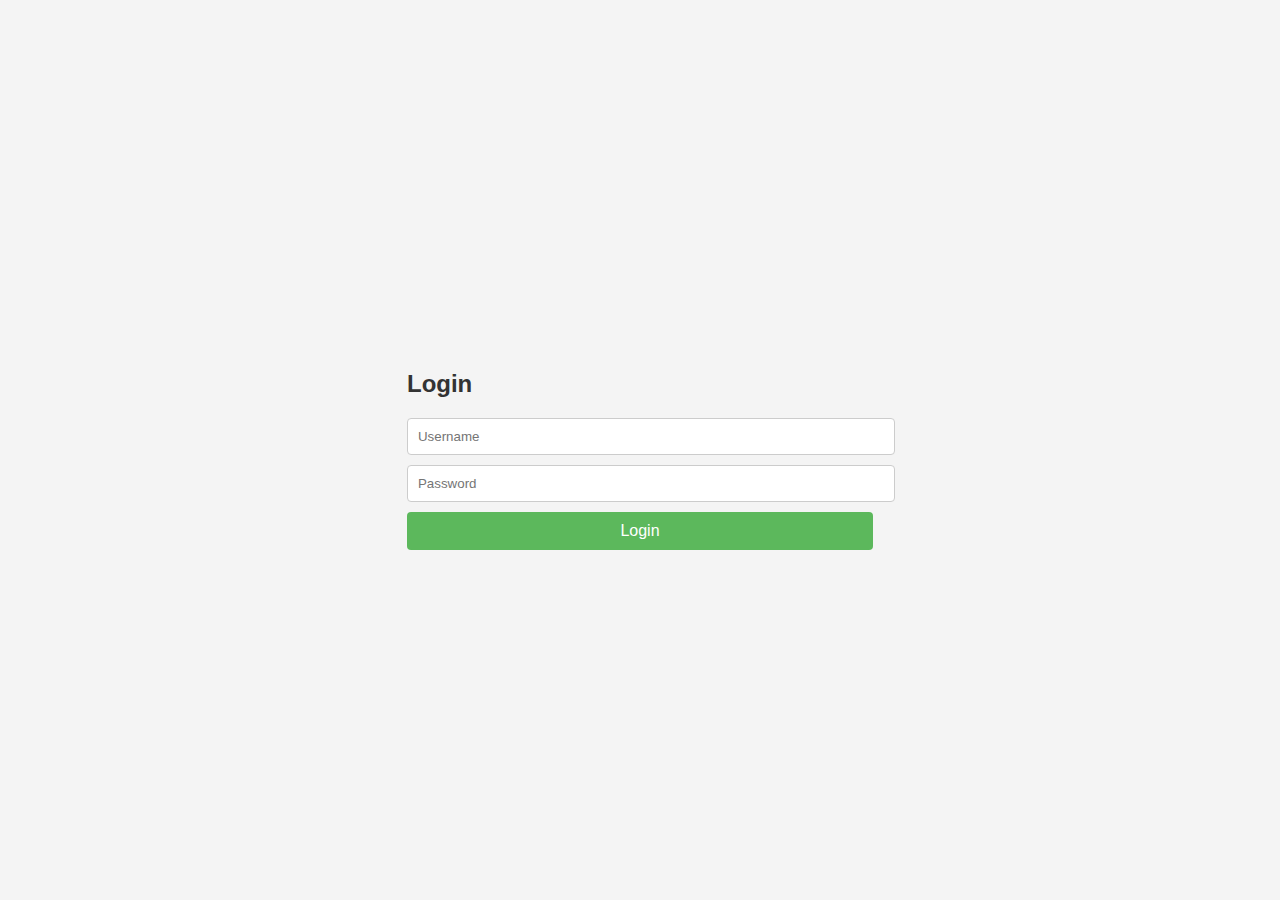
<file: mhw/index.html>
<!DOCTYPE html>
<html lang="en">
<head>
    <meta charset="UTF-8">
    <meta name="viewport" content="width=device-width, initial-scale=1.0">
    <title>Artist Dashboard</title>
    <link rel="stylesheet" href="styles.css">
</head>
<body>
    <div id="login-form">
        <h2>Login</h2>
        <input type="text" id="username" placeholder="Username">
        <input type="password" id="password" placeholder="Password">
        <button onclick="login()">Login</button>
    </div>

    <div id="upload-form" style="display: none;">
        <h2>Upload Music</h2>
        <input type="file" id="music-file">
        <button onclick="uploadMusic()">Upload</button>
    </div>

    <div id="profile-form" style="display: none;">
        <h2>Update Profile</h2>
        <input type="text" id="fullname" placeholder="Full Name">
        <input type="email" id="email" placeholder="Email">
        <textarea id="bio" placeholder="Bio"></textarea>
        <button onclick="updateProfile()">Update</button>
    </div>

    <script>
        let token = null;

        function showToast(message) {
            const toast = document.createElement('div');
            toast.className = 'toast';
            toast.textContent = message;
            document.body.appendChild(toast);

            setTimeout(() => {
                toast.className = 'toast show';
                setTimeout(() => {
                    toast.className = toast.className.replace('show', '');
                    setTimeout(() => {
                        document.body.removeChild(toast);
                    }, 500);
                }, 3000);
            }, 100);
        }

        async function login() {
            const username = document.getElementById('username').value;
            const password = document.getElementById('password').value;

            const response = await fetch('/api/login', {
                method: 'POST',
                headers: {
                    'Content-Type': 'application/json'
                },
                body: JSON.stringify({ username, password })
            });

            const data = await response.json();
            if (data.token) {
                token = data.token;
                document.getElementById('login-form').style.display = 'none';
                document.getElementById('upload-form').style.display = 'block';
                document.getElementById('profile-form').style.display = 'block';
                showToast('Login successful!');
            } else {
                showToast('Login failed. Please check your credentials.');
            }
        }

        async function uploadMusic() {
            const fileInput = document.getElementById('music-file');
            const file = fileInput.files[0];

            const formData = new FormData();
            formData.append('file', file);

            const response = await fetch('/api/upload', {
                method: 'POST',
                headers: {
                    'Authorization': token
                },
                body: formData
            });

            const data = await response.json();
            showToast(data.message);
        }

        async function updateProfile() {
            const fullname = document.getElementById('fullname').value;
            const email = document.getElementById('email').value;
            const bio = document.getElementById('bio').value;

            const response = await fetch('/api/update_profile', {
                method: 'POST',
                headers: {
                    'Content-Type': 'application/json',
                    'Authorization': token
                },
                body: JSON.stringify({ fullname, email, bio })
            });

            const data = await response.json();
            showToast(data.message);
        }
    </script>
</body>
</html>
</file>
<file: mhw/styles.css>
/* styles.css */
body {
    font-family: Arial, sans-serif;
    background-color: #f4f4f4;
    margin: 0;
    padding: 0;
    display: flex;
    justify-content: center;
    align-items: center;
    height: 100vh;
}

.container {
    background-color: #fff;
    padding: 20px;
    border-radius: 8px;
    box-shadow: 0 0 10px rgba(0, 0, 0, 0.1);
    width: 300px;
}

h2 {
    margin-bottom: 20px;
    color: #333;
}

input, textarea {
    width: 100%;
    padding: 10px;
    margin-bottom: 10px;
    border: 1px solid #ccc;
    border-radius: 4px;
}

button {
    width: 100%;
    padding: 10px;
    background-color: #5cb85c;
    border: none;
    border-radius: 4px;
    color: #fff;
    font-size: 16px;
    cursor: pointer;
}

button:hover {
    background-color: #4cae4c;
}

#upload-form, #profile-form {
    display: none;
}
/* styles.css */
.toast {
    visibility: hidden;
    min-width: 250px;
    margin-left: -125px;
    background-color: #333;
    color: #fff;
    text-align: center;
    border-radius: 2px;
    padding: 16px;
    position: fixed;
    z-index: 1;
    left: 50%;
    bottom: 30px;
    font-size: 17px;
}

.toast.show {
    visibility: visible;
    -webkit-animation: fadein 0.5s, fadeout 0.5s 2.5s;
    animation: fadein 0.5s, fadeout 0.5s 2.5s;
}

@-webkit-keyframes fadein {
    from {bottom: 0; opacity: 0;}
    to {bottom: 30px; opacity: 1;}
}

@keyframes fadein {
    from {bottom: 0; opacity: 0;}
    to {bottom: 30px; opacity: 1;}
}

@-webkit-keyframes fadeout {
    from {bottom: 30px; opacity: 1;}
    to {bottom: 0; opacity: 0;}
}

@keyframes fadeout {
    from {bottom: 30px; opacity: 1;}
    to {bottom: 0; opacity: 0;}
}
</file>
